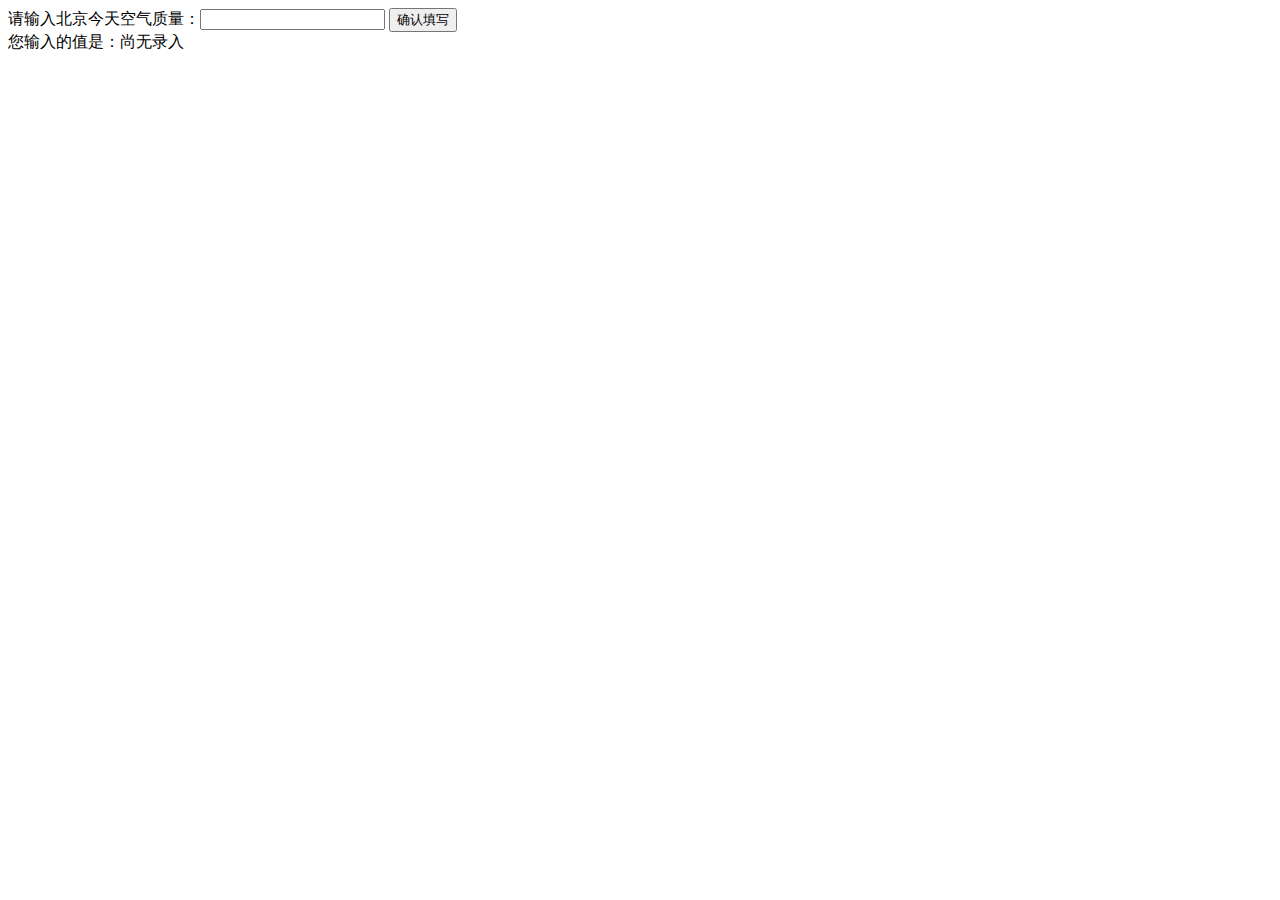
<file: task-13/index.html>
<!DOCTYPE html>
<html>
<head>
    <meta charset="utf-8">
    <title>IFE JavaScript Task 01</title>
</head>
<body>

<label>请输入北京今天空气质量：<input id="aqi-input" type="text"></label>
<button id="button">确认填写</button>

<div>您输入的值是：<span id="aqi-display">尚无录入</span></div>

<script type="text/javascript">
    (function() {
        /*
         在注释下方写下代码
         给按钮button绑定一个点击事件
         在事件处理函数中
         获取aqi-input输入的值，并显示在aqi-display中
         */
        //获取aqi-input输入的值，并显示在aqi-display中
        var wea_input = document.getElementById("aqi-input");
        var wea_btn = document.getElementById("button");
        var wea_txt = document.getElementById("aqi-display");
       // 给按钮button绑定一个点击事件
        wea_btn.onclick = function(){
            if (wea_input.value){
                wea_txt.innerText = wea_input.value;
            }
            else{
                wea_txt.innerText = "尚无录入";
            }
        }
    })();

</script>
</body>
</html>
</file>
